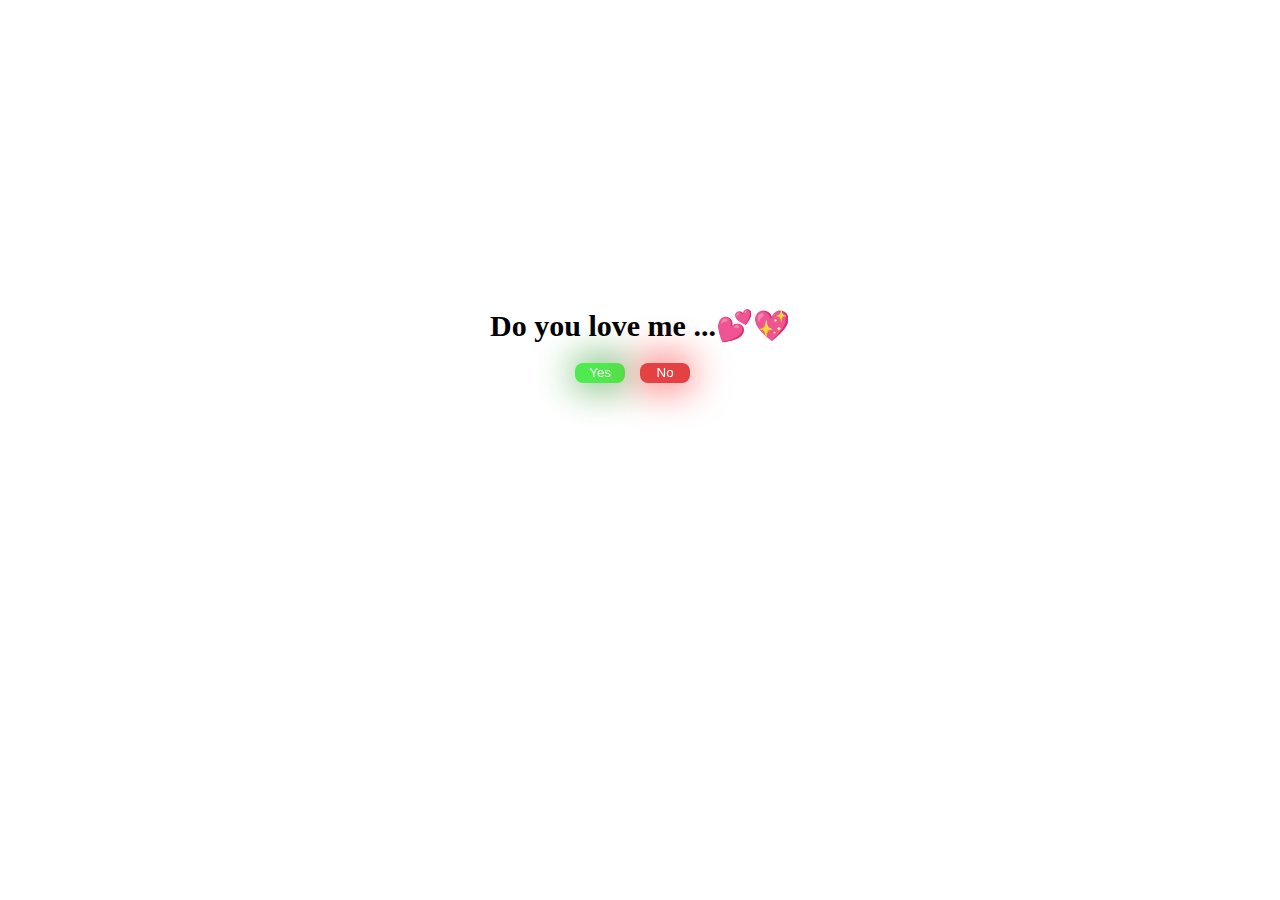
<file: index.html>
<!DOCTYPE html>
<html lang="en">
  <head>
    <meta charset="UTF-8" />
    <meta name="viewport" content="width=device-width, initial-scale=1.0" />
    <title>moving-button</title>

    <link rel="stylesheet" href="style.css" />
  </head>
  <body>
    <div class="main-con">
      <div class="inner-con">
        <h3 id="prg">Do you love me ...💕💖</h3>

        <div class="btn-con">
          <div>
            <button id="yesBtn">Yes</button>
          </div>
          <div>
            <button id="noBtn">No</button>
          </div>
        </div>
      </div>
    </div>

    <div class="hidden" id="popup-con"></div>

    <script>
      const yesBtnEl = document.getElementById("yesBtn");
      yesBtnEl.style.display = "inline";
      const noBtnEl = document.getElementById("noBtn");
      noBtnEl.style.display = "inline";

      const popupConEl = document.getElementById("popup-con");

      noBtnEl.addEventListener("mouseover", () => {
        const sign = ["+", "-", "+", "-"];

        const i = Math.floor(Math.random() * 4);

        console.log(i);
        const j = Math.floor(Math.random() * 4);

        let distanceX =
          Math.ceil((Math.random() * window.innerWidth) / 2.2) + 20;
        let distanceY =
          Math.ceil((Math.random() * window.innerHeight) / 2.5) + 20;
        noBtnEl.style.marginLeft = sign[i] + distanceX + "px";
        noBtnEl.style.marginTop = sign[j] + distanceY + "px";

        console.log(distanceX);

        console.log("i = " + i);
        console.log("j = " + j);
        console.log(i);
        console.log(sign[i]);
        console.log(sign[j]);
      });

      yesBtnEl.addEventListener("click", () => {
        popupConEl.classList.remove("hidden");

        setTimeout(() => {
          popupConEl.classList.add("hidden");

          window.location.reload();
        }, 5000);
      });
    </script>
  </body>
</html>
</file>
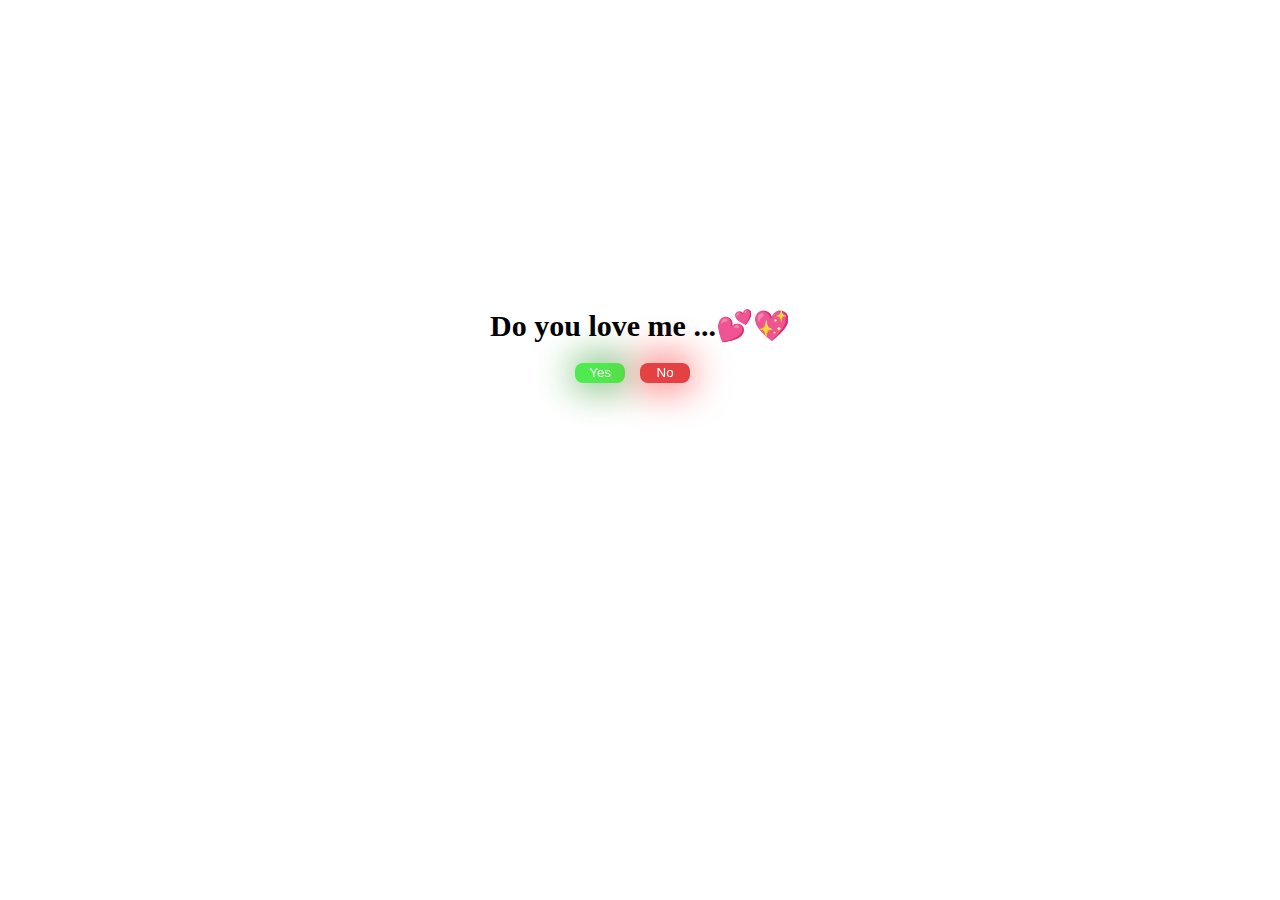
<file: moving-button-js.html>
<!DOCTYPE html>
<html lang="en">
  <head>
    <meta charset="UTF-8" />
    <meta name="viewport" content="width=device-width, initial-scale=1.0" />
    <title>moving-button</title>

    <link rel="stylesheet" href="moving-button-js.css" />
  </head>
  <body>
    <div class="main-con">
      <div class="inner-con">
        <h3 id="prg">Do you love me ...💕💖</h3>

        <div class="btn-con">
          <div>
            <button id="yesBtn">Yes</button>
          </div>
          <div>
            <button id="noBtn">No</button>
          </div>
        </div>
      </div>
    </div>

    <div class="hidden" id="popup-con"></div>

    <script>
      const yesBtnEl = document.getElementById("yesBtn");
      yesBtnEl.style.display = "inline";
      const noBtnEl = document.getElementById("noBtn");
      noBtnEl.style.display = "inline";

      const popupConEl = document.getElementById("popup-con");

      noBtnEl.addEventListener("mouseover", () => {
        const sign = ["+", "-", "+", "-"];

        const i = Math.floor(Math.random() * 4);

        console.log(i);
        const j = Math.floor(Math.random() * 4);

        let distanceX = Math.ceil(Math.random() * 600) + 20;
        let distanceY = Math.ceil(Math.random() * 300) + 20;
        noBtnEl.style.marginLeft = sign[i] + distanceX + "px";
        noBtnEl.style.marginTop = sign[j] + distanceY + "px";

        console.log(distanceX);

        console.log("i = " + i);
        console.log("j = " + j);
        console.log(i);
        console.log(sign[i]);
        console.log(sign[j]);
      });

      yesBtnEl.addEventListener("click", () => {
        popupConEl.classList.remove("hidden");

        setTimeout(() => {
          popupConEl.classList.add("hidden");

          window.location.reload();
        }, 5000);
      });
    </script>
  </body>
</html>
</file>
<file: style.css>
* {
    margin: 0;
    padding: 0;
    box-sizing: border-box;
  }

  body {
    display: flex;
    justify-content: center;
    align-items: center;
  }

  .main-con {
    height: 300px;
    width: 500px;
    display: flex;
    justify-content: center;
    align-items: center;
    margin-top: 200px;
    
  }

  .inner-con {
    text-align: center;
    position: relative;
    /* border: 2px solid green; */
  }

  .btn-con {
    height: 30px;
    width: 120px;
    display: flex;
    margin-top: 20px;
    margin-left: 85px;
  }

  #prg {
    font-size: 30px;
  }

  #yesBtn {
    height: 20px;
    width: 50px;
    border: none;
    outline: none;
    border-radius: 8px;
    color: white;
    background-color: rgb(78, 234, 78);
    position: absolute;
    filter: drop-shadow(0px 0px 20px green);
  }

  #noBtn {
    height: 20px;
    width: 50px;
    border: none;
    border-radius: 8px;
    color: white;
    background-color: rgb(228, 66, 66);
    position: absolute;
    left: 150px;
    filter: drop-shadow(0px 0px 20px red);
  }

  #popup-con {
    position: absolute;
    top: 200px;
    height: 300px;
    width: 400px;
    border-radius: 24px;
    background-image: linear-gradient( rgba(228, 50, 50, 0.199), rgba(92, 92, 213, 0.232)), url("https://media.tenor.com/fh-iaBZadMUAAAAM/kiss.gif");
    background-position: center;
    background-size: 100% 100%;
    filter: drop-shadow(0px 0px 40px yellow);
  }

  .hidden {
    display: none;
  }

  #yesBtn:hover {
    animation: bounce 1s 1 linear;
  }

  @keyframes bounce {

    0%{
      transform: translateY(0px);
    }

    25%{
      transform: translateY(10px);
    }

    50%{
      transform: translateY(-10px);
    }

    100%{
      transform: translateY(0px);
    }
    
  }
</file>
<file: moving-button-js.css>
* {
    margin: 0;
    padding: 0;
    box-sizing: border-box;
  }

  body {
    display: flex;
    justify-content: center;
    align-items: center;
  }

  .main-con {
    height: 300px;
    width: 500px;
    display: flex;
    justify-content: center;
    align-items: center;
    margin-top: 200px;
    
  }

  .inner-con {
    text-align: center;
    position: relative;
    /* border: 2px solid green; */
  }

  .btn-con {
    height: 30px;
    width: 120px;
    display: flex;
    margin-top: 20px;
    margin-left: 85px;
  }

  #prg {
    font-size: 30px;
  }

  #yesBtn {
    height: 20px;
    width: 50px;
    border: none;
    outline: none;
    border-radius: 8px;
    color: white;
    background-color: rgb(78, 234, 78);
    position: absolute;
    filter: drop-shadow(0px 0px 20px green);
  }

  #noBtn {
    height: 20px;
    width: 50px;
    border: none;
    border-radius: 8px;
    color: white;
    background-color: rgb(228, 66, 66);
    position: absolute;
    left: 150px;
    filter: drop-shadow(0px 0px 20px red);
  }

  #popup-con {
    position: absolute;
    top: 200px;
    height: 300px;
    width: 400px;
    border-radius: 24px;
    background-image: linear-gradient( rgba(228, 50, 50, 0.199), rgba(92, 92, 213, 0.232)), url("https://media.tenor.com/fh-iaBZadMUAAAAM/kiss.gif");
    background-position: center;
    background-size: 100% 100%;
    filter: drop-shadow(0px 0px 40px yellow);
  }

  .hidden {
    display: none;
  }

  #yesBtn:hover {
    animation: bounce 1s 1 linear;
  }

  @keyframes bounce {

    0%{
      transform: translateY(0px);
    }

    25%{
      transform: translateY(10px);
    }

    50%{
      transform: translateY(-10px);
    }

    100%{
      transform: translateY(0px);
    }
    
  }
</file>
